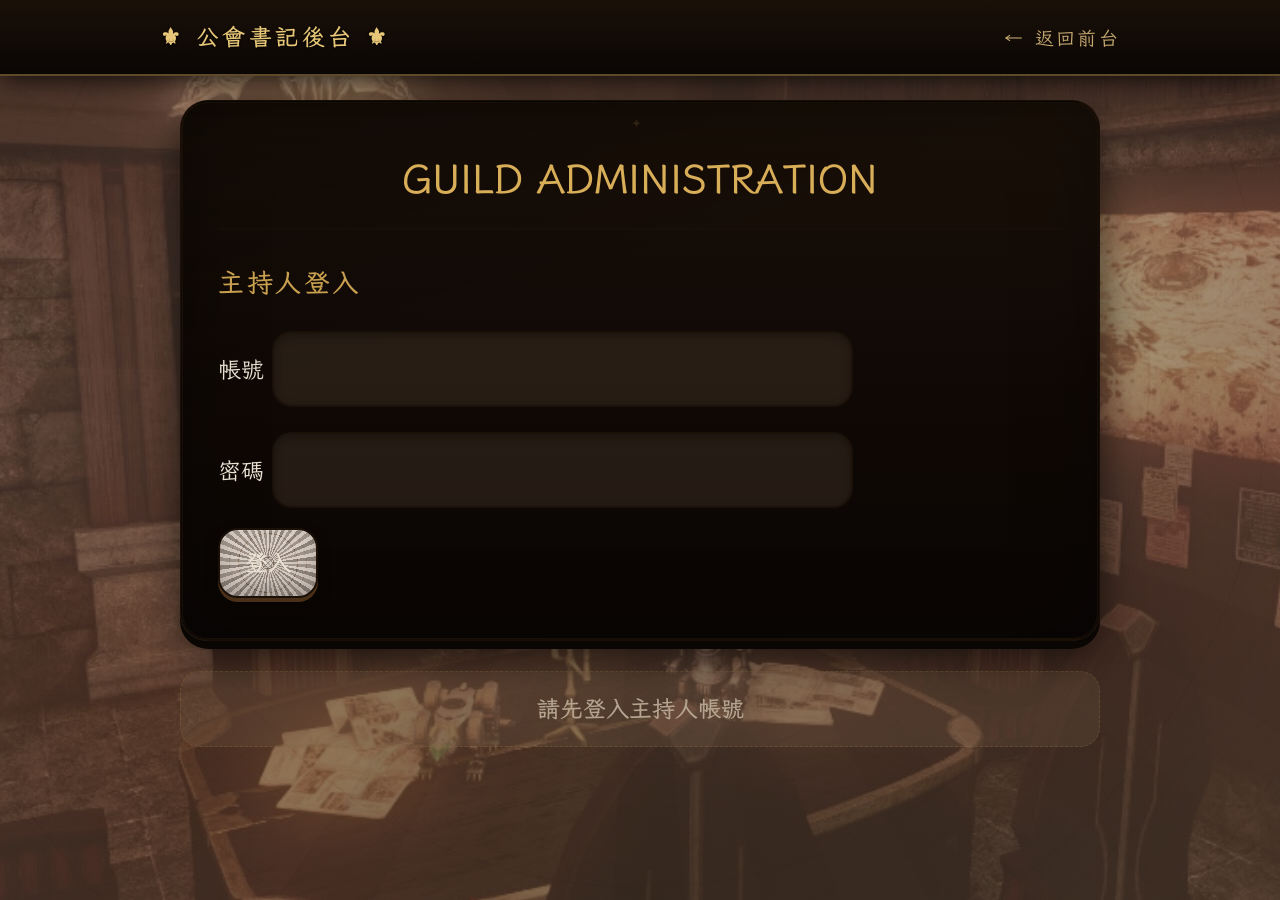
<file: adim.html>
<!DOCTYPE html>
<html lang="zh-Hant">
<head>
    <meta charset="UTF-8">
    <meta name="viewport" content="width=device-width, initial-scale=1.0">
    <meta http-equiv="refresh" content="0; url=admin.html">
    <title>轉往主持人後台</title>
    <script>
        window.location.replace('admin.html');
    </script>
</head>
<body>
    <p>正在轉往主持人後台。若沒有自動跳轉，請前往 <a href="admin.html">admin.html</a>。</p>
</body>
</html>
</file>
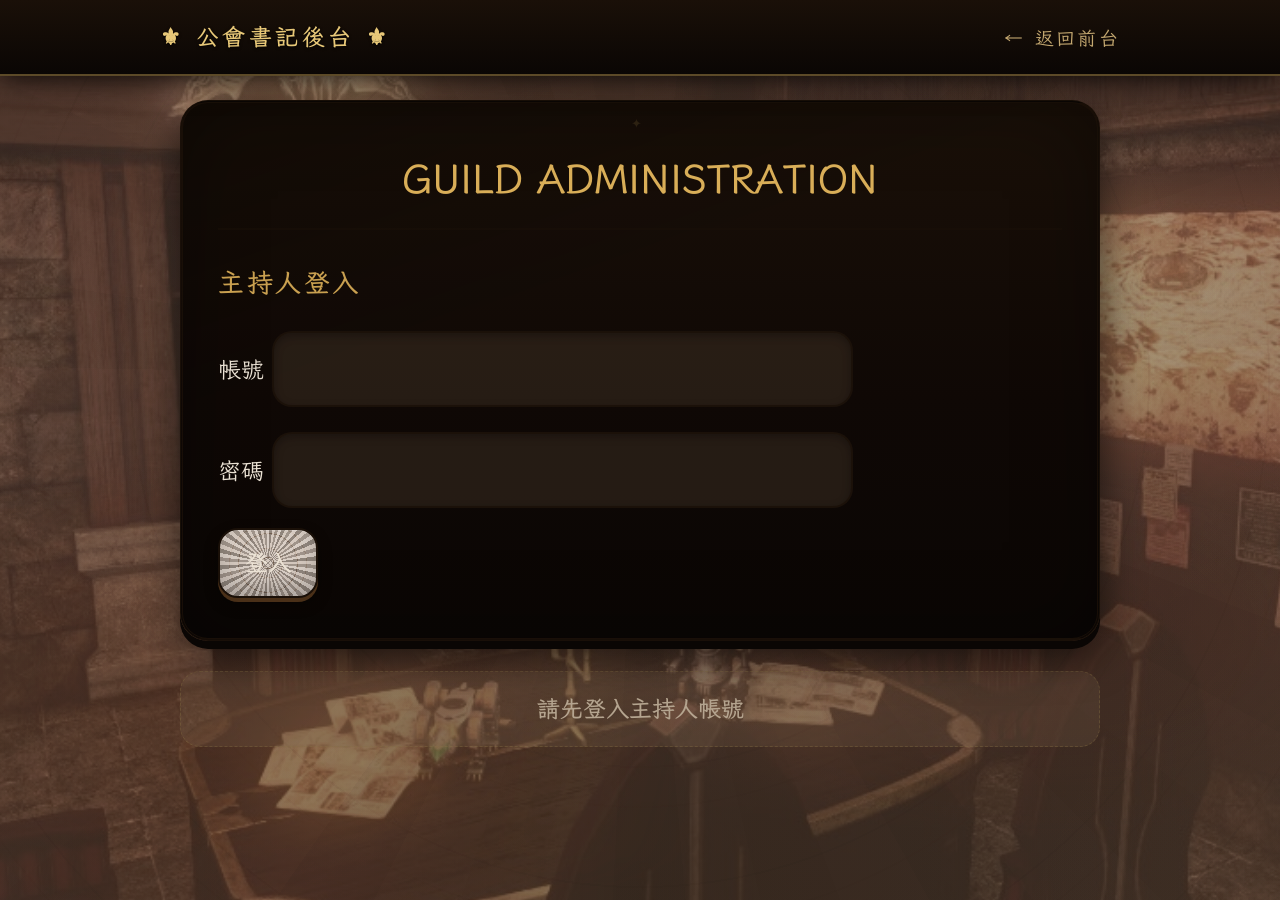
<file: admin.html>
<!DOCTYPE html>
<html lang="zh-Hant">
<head>
    <meta charset="UTF-8">
    <meta name="viewport" content="width=device-width, initial-scale=1.0">
    <title>公會書記後台 ─ 狐的桌遊地</title>
    <script src="config.js"></script>
    <link rel="stylesheet" href="fonts.css" />
    <link rel="stylesheet" href="fx-bg.css" />
    <style>
        :root {
            --paper: #6b5344; --paper-light: #7d6350; --paper-dark: #4a3828;
            --gold-dark: #5c4a28; --blood: #6b1a1a; --blue-seal: #1e3a55;
        }
        * { box-sizing: border-box; margin: 0; padding: 0; }
        body {
            font-family: var(--font-hk);
            font-size: var(--font-size-body);
            background-image: var(--texture-wood-swirl), var(--gradient-page);
            background-repeat: no-repeat, no-repeat;
            background-size: 180% 180%, 100% 100%;
            background-position: center top, center;
            background-blend-mode: overlay, normal;
            color: var(--text-on-dark);
            min-height: 100vh;
        }
        .font-cinzel { font-family: var(--font-hk); }
        .page-wrap { position: relative; z-index: 1; max-width: 960px; margin: 0 auto; padding: 5rem 1rem 3rem; }
        .nav-bar {
            position: fixed; top: 0; left: 0; right: 0; z-index: 50;
            background: linear-gradient(180deg, #1a1008 0%, #0a0604 100%);
            border-bottom: 2px solid var(--gold-dark);
            box-shadow: 0 4px 24px rgba(0,0,0,0.8);
            padding: 0.85rem 1rem;
        }
        .nav-inner { max-width: 960px; margin: 0 auto; display: flex; justify-content: space-between; align-items: center; }
        .brand { color: var(--text-title-bright); font-weight: bold; letter-spacing: 0.15em; text-shadow: 0 1px 3px rgba(0,0,0,0.9); }
        .nav-link { color: var(--text-nav); text-decoration: none; font-size: 0.95rem; letter-spacing: 0.12em; background: none; border: none; cursor: pointer; font-family: inherit; }
        .nav-link:hover { color: var(--text-title-bright); }
        .panel {
            color: var(--text-body);
            background:
                var(--texture-paper),
                linear-gradient(160deg, rgba(0,0,0,0.25) 0%, transparent 40%),
                var(--gradient-surface);
            border: 3px double rgba(26, 16, 8, 0.9);
            box-shadow: inset 0 0 80px rgba(0,0,0,0.35), 0 8px 0 #0a0604, 0 16px 40px rgba(0,0,0,0.65);
            padding: 2rem 1.75rem;
            margin-bottom: 1.5rem;
            position: relative;
        }
        .panel::before {
            content: '✦'; position: absolute; top: 10px; left: 50%; transform: translateX(-50%);
            font-size: 0.65rem; color: var(--gold-dark); opacity: 0.35; letter-spacing: 0.5em;
        }
        .page-title {
            text-align: center; color: var(--text-title); font-size: 2rem;
            border-bottom: 2px solid rgba(26,16,8,0.5); padding-bottom: 0.75rem; margin-bottom: 1.5rem;
        }
        h3 { color: var(--text-title-sub); font-family: var(--font-hk); font-size: 1.3rem; letter-spacing: 0.1em; margin-bottom: 1rem; }
        .status-hint {
            text-align: center; font-weight: 600; padding: 0.85rem;
            background: var(--inset-page); border: 1px dashed rgba(138,115,68,0.35);
            color: var(--text-muted-dark); margin-bottom: 1.5rem;
        }
        .field {
            border: 2px solid rgba(26, 16, 8, 0.8);
            background: var(--inset-page);
            color: var(--text-body);
            padding: 0.75rem 1rem;
            font-family: var(--font-hk);
            font-size: 1.2rem;
            box-shadow: inset 0 3px 8px rgba(0, 0, 0, 0.3);
            margin: 0.25rem 0.5rem 0.25rem 0;
        }
        .time-select {
            font-size: 1.4rem;
            font-variant-numeric: tabular-nums;
            min-width: 8.5rem;
            padding: 0.8rem 1.1rem;
        }
        .time-field { font-size: 1.1rem; color: var(--text-body); }
        .field-row { display: flex; flex-wrap: wrap; align-items: center; gap: 0.25rem; margin-bottom: 0.75rem; }
        .btn {
            padding: 0.65rem 1.25rem;
            border: 2px solid #1a1008;
            cursor: pointer;
            font-family: var(--font-hk);
            font-weight: 700;
            transition: transform 0.15s;
        }
        .btn:hover { transform: translateY(-1px); }
        .btn:disabled { cursor: not-allowed; opacity: 0.55; }
        .btn-outline {
            background: rgba(20, 12, 6, 0.4);
            color: #8a7355;
            border-color: #5c4a28;
        }
        .btn-danger {
            background: linear-gradient(180deg, #8b3030 0%, #6b1a1a 100%);
            color: #e8d0d0;
        }
        .toolbar { display: flex; justify-content: space-between; align-items: center; gap: 1rem; flex-wrap: wrap; margin-bottom: 1rem; }
        .card {
            background: var(--inset-page);
            border: 1px solid rgba(26,16,8,0.7);
            padding: 1rem;
            margin-top: 1rem;
        }
        .card-title { display: flex; justify-content: space-between; gap: 1rem; align-items: start; margin-bottom: 0.5rem; }
        .card-title strong { color: var(--text-body); }
        .status-badge {
            color: var(--text-title); font-family: var(--font-hk); font-size: 1rem;
            border: 1px solid rgba(196,144,112,0.35); padding: 0.15rem 0.5rem;
        }
        .muted { color: #9a8870; font-size: 1.05rem; }
        .empty { opacity: 0.75; padding: 0.75rem 0; color: var(--text-muted-dark); }
        .game-tags { display: flex; flex-wrap: wrap; gap: 0.5rem; margin: 0.5rem 0 1rem; }
        .game-tag {
            display: inline-flex; align-items: center; gap: 0.35rem;
            background: var(--inset-page); padding: 0.35rem 0.65rem;
            border: 1px solid rgba(26,16,8,0.7); color: var(--text-body);
        }
        .booking-row {
            font-size: 1.05rem; padding: 0.75rem 0;
            border-top: 1px dashed rgba(138,115,68,0.25);
        }
        .seal-track { display: flex; flex-wrap: wrap; gap: 4px; margin-top: 0.35rem; }
        .seal-mark {
            width: 12px; height: 12px; border-radius: 50%;
            border: 2px solid rgba(26,16,8,0.55);
            background: rgba(0,0,0,0.15);
        }
        .seal-mark.filled {
            background: radial-gradient(circle at 35% 30%, #9a4040, #5c1818);
            border-color: #3d1010;
        }
        .seal-mark.filled.blue {
            background: radial-gradient(circle at 35% 30%, #4a7a9a, #1e3a55);
            border-color: #152840;
        }
        .headcount-caption { font-size: 0.9rem; color: #8a7355; font-family: var(--font-hk); margin-top: 0.25rem; }
        .member-list { margin-top: 0.5rem; font-size: 1rem; }
        .member-list-title {
            font-family: var(--font-hk);
            font-size: 0.72rem;
            letter-spacing: 0.12em;
            color: #8a7355;
            margin-bottom: 0.25rem;
        }
        .member-item {
            padding: 0.35rem 0;
            color: #c8b898;
            border-bottom: 1px solid rgba(26,16,8,0.15);
        }
        .member-item:last-child { border-bottom: none; }
        .member-item .world { color: #b89860; margin-right: 0.35rem; }
        .actions { display: flex; gap: 0.5rem; flex-wrap: wrap; margin-top: 0.75rem; }
        .hidden { display: none; }
        .welcome { color: var(--text-title-sub); font-weight: 600; margin-bottom: 1rem; }
        .member-row {
            display: flex;
            justify-content: space-between;
            align-items: flex-start;
            gap: 1rem;
            flex-wrap: wrap;
            padding: 1rem 0;
            border-top: 1px dashed rgba(138,115,68,0.25);
        }
        .member-row:first-child { border-top: none; padding-top: 0; }
        .member-row-name { color: var(--text-body); font-weight: 600; }
        .member-row-meta { color: var(--text-muted-dark); font-size: 1rem; margin-top: 0.25rem; }
        .member-row-points {
            font-family: var(--font-hk);
            font-size: 1.75rem;
            color: #e8c878;
            min-width: 3rem;
            text-align: right;
        }
        .member-adjust {
            display: flex;
            flex-wrap: wrap;
            gap: 0.5rem;
            align-items: center;
            margin-top: 0.5rem;
        }
        .member-adjust input[type="number"] { width: 5rem; }
        .time-hint { font-size: 0.92rem; margin: 0.35rem 0 0.75rem; }
        .member-adjust input.member-spend { width: 7rem; }
        .member-redeem {
            display: flex;
            flex-wrap: wrap;
            gap: 0.4rem;
            align-items: center;
            margin-top: 0.5rem;
            width: 100%;
        }
        .member-redeem-label { color: #9a8870; font-size: 0.85rem; margin-right: 0.25rem; }
        .btn-redeem {
            font-size: 0.78rem;
            padding: 0.35rem 0.6rem;
            background: rgba(20, 12, 6, 0.5);
            border: 1px solid rgba(138, 115, 68, 0.45);
            color: #c4a870;
            cursor: pointer;
            font-family: var(--font-hk);
        }
        .btn-redeem:hover { background: rgba(40, 28, 16, 0.6); }
        @media (max-width: 720px) {
            .page-wrap { padding-top: 4.5rem; }
            .field-row { flex-direction: column; align-items: stretch; }
            .field { margin: 0.25rem 0; width: 100%; }
        }
    </style>
    <link rel="stylesheet" href="ui-feedback.css" />
</head>
<body class="fx-enabled">
    <div id="bg-fx" aria-hidden="true">
        <div class="fx-layer fx-photo-stack"></div>
        <div class="fx-layer fx-shop-overlay"></div>
        <div class="fx-layer fx-paper-veil"></div>
        <div class="fx-layer fx-wood-grain"></div>
        <div class="fx-layer fx-glow-warm"></div>
        <div class="fx-layer fx-glow-cool"></div>
        <div class="fx-layer fx-fog fx-fog-a"></div>
        <div class="fx-layer fx-fog fx-fog-b"></div>
        <div class="fx-layer fx-shimmer"></div>
        <canvas class="fx-embers-canvas"></canvas>
    </div>
    <nav class="nav-bar">
        <div class="nav-inner">
            <div class="font-cinzel brand">⚜ 公會書記後台 ⚜</div>
            <div style="display:flex;gap:1rem;align-items:center;">
                <button class="nav-link hidden" id="logoutBtn" type="button">登出</button>
                <a href="index.html" class="nav-link">← 返回前台</a>
            </div>
        </div>
    </nav>

    <div class="page-wrap">
        <div class="panel">
            <h2 class="page-title font-cinzel">GUILD ADMINISTRATION</h2>

            <div id="loginBox">
                <h3>主持人登入</h3>
                <div class="field-row">
                    <label>帳號 <input class="field" type="text" id="username"></label>
                </div>
                <div class="field-row">
                    <label>密碼 <input class="field" type="password" id="password"></label>
                </div>
                <button class="btn btn-gold" id="loginBtn" type="button" data-async data-loading-text="登入中">登入</button>
            </div>

            <div id="adminContent" class="hidden">
                <p id="welcomeText" class="welcome"></p>
                <div>
                    <h3>發布班次</h3>
                    <div class="field-row">
                        <label>日期 <input class="field" type="date" id="opDate"></label>
                        <label class="time-field">開始
                            <select class="field time-select" id="opStart"></select>
                        </label>
                        <label class="time-field">結束
                            <select class="field time-select" id="opEnd"></select>
                        </label>
                    </div>
                    <p class="muted time-hint">時間為 24 小時制下拉選單（整點）</p>
                    <div>
                        <span class="muted">開放遊戲：</span>
                        <div id="gamesPicker" class="game-tags"></div>
                    </div>
                    <button class="btn btn-gold" id="addOpBtn" type="button" data-async data-loading-text="發布中">發布召集令</button>
                </div>
            </div>
        </div>

        <div id="status-hint" class="status-hint">請先登入主持人帳號</div>

        <div id="shiftSection" class="hidden">
            <div class="panel">
                <div class="toolbar">
                    <h3 style="margin:0;">班次與預約</h3>
                    <button class="btn btn-outline" id="refreshBtn" type="button" data-async data-loading-text="讀取中">重新整理</button>
                </div>
                <div id="shiftList"></div>
            </div>
        </div>

        <div id="memberSection" class="hidden">
            <div class="panel">
                <h3>會員登記</h3>
                <p class="muted" style="margin-bottom:1rem;">由店長於後台登記新會員。消費點數由會員自行指定存入哪個已登記角色。</p>
                <div class="field-row">
                    <label>世界
                        <select class="field" id="memberRegServer">
                            <option value="">請選擇</option>
                            <option value="伊弗利特">伊弗利特</option>
                            <option value="利維坦">利維坦</option>
                            <option value="迦樓羅">迦樓羅</option>
                            <option value="鳳凰">鳳凰</option>
                            <option value="巴哈姆特">巴哈姆特</option>
                            <option value="泰坦">泰坦</option>
                            <option value="奧汀">奧汀</option>
                        </select>
                    </label>
                    <label>角色名 <input class="field" type="text" id="memberRegCharacter" maxlength="40" placeholder="角色全名"></label>
                    <button class="btn btn-gold" id="memberRegisterBtn" type="button" data-async data-loading-text="登記中">登記會員</button>
                </div>
            </div>
            <div class="panel">
                <h3>會員點數管理</h3>
                <p class="muted" style="margin-bottom:1rem;">搜尋會員、登記消費（每 35 萬gil自動 +1 點）、手動加減點或兌換扣點。留空關鍵字可列出全部會員。</p>
                <div class="field-row">
                    <label>關鍵字 <input class="field" type="text" id="memberSearchQuery" placeholder="角色名（部分符合）"></label>
                    <label>世界
                        <select class="field" id="memberSearchServer">
                            <option value="">全部</option>
                            <option value="伊弗利特">伊弗利特</option>
                            <option value="利維坦">利維坦</option>
                            <option value="迦樓羅">迦樓羅</option>
                            <option value="鳳凰">鳳凰</option>
                            <option value="巴哈姆特">巴哈姆特</option>
                            <option value="泰坦">泰坦</option>
                            <option value="奧汀">奧汀</option>
                        </select>
                    </label>
                    <button class="btn btn-gold" id="memberSearchBtn" type="button" data-async data-loading-text="搜尋中">搜尋會員</button>
                </div>
                <div id="memberSearchStatus" class="muted" style="margin-top:0.5rem;"></div>
                <div id="memberSearchResults"></div>
            </div>
        </div>
    </div>

<script src="ui-feedback.js"></script>
<script>
    const API_URL = window.FF14_BOOKING_API_URL;
    const toast = (msg, type) => UIFeedback.toast(msg, type);
    const SESSION_KEY = 'ff14_host_session';
    let hostSession = null;
    let shifts = [];

    const loginBox = document.getElementById('loginBox');
    const adminContent = document.getElementById('adminContent');
    const shiftSection = document.getElementById('shiftSection');
    const memberSection = document.getElementById('memberSection');
    const statusHint = document.getElementById('status-hint');
    const shiftList = document.getElementById('shiftList');
    const gamesPicker = document.getElementById('gamesPicker');
    const welcomeText = document.getElementById('welcomeText');
    const logoutBtn = document.getElementById('logoutBtn');
    const memberSearchQuery = document.getElementById('memberSearchQuery');
    const memberSearchServer = document.getElementById('memberSearchServer');
    const memberSearchBtn = document.getElementById('memberSearchBtn');
    const memberSearchStatus = document.getElementById('memberSearchStatus');
    const memberSearchResults = document.getElementById('memberSearchResults');
    const memberRegServer = document.getElementById('memberRegServer');
    const memberRegCharacter = document.getElementById('memberRegCharacter');
    const memberRegisterBtn = document.getElementById('memberRegisterBtn');
    let memberResults = [];

    function isSplendorGame(name) {
        return /璀璨寶石|水晶商會|Splendor/i.test(String(name || ''));
    }

    function getPlayerMax(gameName) {
        return isSplendorGame(gameName) ? 4 : 10;
    }

    function getBookingTotal(booking) {
        return (parseInt(booking.playerCount, 10) || 0) + (parseInt(booking.joinedCount, 10) || 0);
    }

    function buildHeadcount(total, gameName) {
        const max = getPlayerMax(gameName);
        const count = Math.min(max, Math.max(0, total));
        const wrap = document.createElement('div');
        const track = document.createElement('div');
        track.className = 'seal-track';
        for (let i = 0; i < max; i += 1) {
            const seal = document.createElement('span');
            seal.className = 'seal-mark' + (i < count ? ' filled' : '') + (isSplendorGame(gameName) ? ' blue' : '');
            track.appendChild(seal);
        }
        const caption = document.createElement('div');
        caption.className = 'headcount-caption';
        caption.textContent = `${count} / ${max} 名冒險者`;
        wrap.append(track, caption);
        return wrap;
    }

    function formatMember(server, characterId) {
        const s = String(server || '').trim();
        const c = String(characterId || '').trim();
        if (!s && !c) return '（未填寫）';
        if (s && c) return `${s} / ${c}`;
        return s || c;
    }

    function buildMemberList(title, members) {
        if (!members || !members.length) return null;
        const wrap = document.createElement('div');
        wrap.className = 'member-list';
        const heading = document.createElement('div');
        heading.className = 'member-list-title';
        heading.textContent = title;
        wrap.appendChild(heading);
        members.forEach((member) => {
            const item = document.createElement('div');
            item.className = 'member-item';
            const world = document.createElement('span');
            world.className = 'world';
            world.textContent = member.server || '—';
            item.append(world, document.createTextNode(member.characterId || '—'));
            wrap.appendChild(item);
        });
        return wrap;
    }

    function renderBookingMembers(booking) {
        const wrap = document.createElement('div');
        const host = booking.host || {
            server: booking.server,
            characterId: booking.characterId
        };
        const hostList = buildMemberList('預約者', [host]);
        if (hostList) wrap.appendChild(hostList);

        const joinMembers = booking.joinMembers || [];
        if (booking.type === '併桌' && joinMembers.length) {
            const joinList = buildMemberList('併桌加入', joinMembers);
            if (joinList) wrap.appendChild(joinList);
        } else if (booking.type === '併桌' && (booking.joinedCount || 0) > 0 && !joinMembers.length) {
            const note = document.createElement('div');
            note.className = 'member-list-title';
            note.textContent = `併桌加入 ${booking.joinedCount} 名（名單未記錄）`;
            wrap.appendChild(note);
        }
        return wrap;
    }

    function setStatus(message) {
        statusHint.textContent = message;
    }

    async function apiGet(action) {
        const res = await fetch(`${API_URL}?action=${encodeURIComponent(action)}&t=${Date.now()}`);
        return res.json();
    }

    async function apiPost(payload) {
        const res = await fetch(API_URL, {
            method: 'POST',
            headers: { 'Content-Type': 'text/plain;charset=utf-8' },
            body: JSON.stringify(payload)
        });
        return res.json();
    }

    function loadSession() {
        try {
            hostSession = JSON.parse(sessionStorage.getItem(SESSION_KEY) || 'null');
        } catch (_) {
            hostSession = null;
        }
    }

    function saveSession(session) {
        hostSession = session;
        sessionStorage.setItem(SESSION_KEY, JSON.stringify(session));
    }

    function clearSession() {
        hostSession = null;
        sessionStorage.removeItem(SESSION_KEY);
    }

    function formatTime24(value) {
        if (value == null || value === '') return '';
        if (typeof value === 'number' && !Number.isNaN(value)) {
            const total = Math.round(value * 24 * 60) % (24 * 60);
            const h = Math.floor(total / 60);
            const m = total % 60;
            return `${String(h).padStart(2, '0')}:${String(m).padStart(2, '0')}`;
        }
        const s = String(value).trim();
        const hhmm = s.match(/^(\d{1,2}):(\d{2})/);
        if (hhmm) {
            return `${String(parseInt(hhmm[1], 10)).padStart(2, '0')}:${hhmm[2]}`;
        }
        if (s.includes('T')) return s.split('T')[1].substring(0, 5);
        const pm = s.match(/下午\s*(\d{1,2}):(\d{2})/);
        if (pm) {
            let h = parseInt(pm[1], 10);
            if (h < 12) h += 12;
            return `${String(h).padStart(2, '0')}:${pm[2]}`;
        }
        const am = s.match(/上午\s*(\d{1,2}):(\d{2})/);
        if (am) {
            let h = parseInt(am[1], 10);
            if (h === 12) h = 0;
            return `${String(h).padStart(2, '0')}:${am[2]}`;
        }
        return s.substring(0, 5);
    }

    function buildHourlyTimeOptions() {
        const options = [];
        for (let h = 0; h < 24; h += 1) {
            options.push(`${String(h).padStart(2, '0')}:00`);
        }
        return options;
    }

    function initTimeSelect(selectId, defaultValue) {
        const select = document.getElementById(selectId);
        if (!select) return;
        select.innerHTML = '';
        buildHourlyTimeOptions().forEach((time) => {
            const option = document.createElement('option');
            option.value = time;
            option.textContent = time;
            select.appendChild(option);
        });
        if (defaultValue && [...select.options].some((opt) => opt.value === defaultValue)) {
            select.value = defaultValue;
        }
    }

    function renderGamesPicker() {
        gamesPicker.innerHTML = '';
        (hostSession?.games || []).filter(Boolean).forEach((game) => {
            const label = document.createElement('label');
            label.className = 'game-tag';
            label.innerHTML = `<input type="checkbox" value="${game.trim()}" checked> ${game.trim()}`;
            gamesPicker.appendChild(label);
        });
    }

    function showLoggedIn() {
        loginBox.classList.add('hidden');
        adminContent.classList.remove('hidden');
        shiftSection.classList.remove('hidden');
        memberSection.classList.remove('hidden');
        logoutBtn.classList.remove('hidden');
        welcomeText.textContent = `歡迎，${hostSession.displayName || hostSession.username}`;
        renderGamesPicker();
        fetchShifts();
    }

    function showLoggedOut() {
        loginBox.classList.remove('hidden');
        adminContent.classList.add('hidden');
        shiftSection.classList.add('hidden');
        memberSection.classList.add('hidden');
        logoutBtn.classList.add('hidden');
        shiftList.innerHTML = '';
        memberSearchResults.innerHTML = '';
        memberSearchStatus.textContent = '';
        setStatus('請先登入主持人帳號');
    }

    async function login() {
        const username = document.getElementById('username').value.trim();
        const password = document.getElementById('password').value;
        if (!username || !password) return toast('請輸入帳號與密碼', 'error');

        setStatus('登入中...');
        return UIFeedback.withLoading(async () => {
            try {
                const result = await apiPost({ action: 'login', username, password });
                if (!result.success) {
                    setStatus(result.message || '登入失敗');
                    return toast(result.message || '登入失敗', 'error');
                }
                saveSession({
                    username,
                    password,
                    displayName: result.displayName,
                    games: result.games || []
                });
                showLoggedIn();
            } catch (error) {
                console.error(error);
                setStatus('無法連線到後端');
                toast('登入失敗，請確認 GAS 部署狀態。', 'error');
            }
        }, '登入中...');
    }

    async function fetchShifts() {
        if (!API_URL) {
            setStatus('尚未設定 Google Apps Script API URL');
            return;
        }

        return UIFeedback.withLoading(async () => {
            setStatus('正在讀取班次資料...');
            try {
                const result = await apiGet('getShifts');
                if (!result.success) {
                    setStatus(result.message || '讀取失敗');
                    return;
                }
                shifts = result.data || [];
                setStatus('據點連線正常');
                renderShifts();
            } catch (error) {
                console.error(error);
                setStatus('無法讀取據點資料，請確認 GAS 部署狀態。');
            }
        }, '讀取班次中...');
    }

    async function addShift() {
        const date = document.getElementById('opDate').value;
        const startTime = document.getElementById('opStart').value;
        const endTime = document.getElementById('opEnd').value;
        const gamesOffered = [...gamesPicker.querySelectorAll('input:checked')].map((el) => el.value);

        if (!date) return toast('請選擇日期', 'error');
        if (!startTime || !endTime) return toast('請選擇開始與結束時間', 'error');
        if (startTime >= endTime) return toast('結束時間必須晚於開始時間', 'error');
        if (!gamesOffered.length) return toast('請至少選擇一項開放遊戲', 'error');

        return UIFeedback.withLoading(async () => {
            try {
                const result = await apiPost({
                    action: 'addShift',
                    date,
                    startTime,
                    endTime,
                    host: hostSession.displayName,
                    gamesOffered
                });
                if (!result.success) {
                    toast(result.message || '發布失敗', 'error');
                    return;
                }
                toast('班次已發布', 'success');
                await fetchShifts();
            } catch (error) {
                console.error(error);
                toast('發布失敗，請稍後再試。', 'error');
            }
        }, '發布班次中...');
    }

    async function endShift(shiftId) {
        if (!confirm('確認結束此班次？')) return;
        return UIFeedback.withLoading(async () => {
            try {
                const result = await apiPost({ action: 'endShift', shiftId });
                if (!result.success) {
                    toast(result.message || '操作失敗', 'error');
                    return;
                }
                toast('班次已結束', 'success');
                await fetchShifts();
            } catch (error) {
                console.error(error);
                toast('操作失敗，請稍後再試。', 'error');
            }
        }, '處理中...');
    }

    async function deleteShift(shiftId, bookingCount) {
        const msg = bookingCount > 0
            ? `此班次有 ${bookingCount} 筆預約，刪除後無法復原。確認刪除？`
            : '確認刪除此班次？刪除後無法復原。';
        if (!confirm(msg)) return;
        return UIFeedback.withLoading(async () => {
            try {
                const result = await apiPost({ action: 'deleteShift', shiftId });
                if (!result.success) {
                    toast(result.message || '刪除失敗', 'error');
                    return;
                }
                toast(result.message || '班次已刪除', 'success');
                await fetchShifts();
            } catch (error) {
                console.error(error);
                toast('刪除失敗，請稍後再試。', 'error');
            }
        }, '刪除中...');
    }

    function appendEmpty(container, text) {
        const empty = document.createElement('p');
        empty.className = 'empty';
        empty.textContent = text;
        container.appendChild(empty);
    }

    function renderShifts() {
        shiftList.innerHTML = '';
        const sorted = [...shifts].sort((a, b) => `${a.date}${a.startTime}`.localeCompare(`${b.date}${b.startTime}`));

        if (!sorted.length) {
            appendEmpty(shiftList, '尚無班次');
            return;
        }

        sorted.forEach((shift) => {
            const card = document.createElement('div');
            card.className = 'card';

            const titleRow = document.createElement('div');
            titleRow.className = 'card-title';
            const title = document.createElement('strong');
            title.textContent = `${shift.date} ${formatTime24(shift.startTime)}–${formatTime24(shift.endTime)}｜${shift.host || '未指定主持人'}`;
            const status = document.createElement('span');
            status.className = 'status-badge';
            status.textContent = shift.status || '未知';
            titleRow.append(title, status);

            const games = document.createElement('p');
            games.className = 'muted';
            games.textContent = `開放遊戲：${(shift.gamesOffered || []).filter(Boolean).join('、') || '未設定'}`;

            const bookingsWrap = document.createElement('div');
            bookingsWrap.style.marginTop = '0.75rem';
            if ((shift.bookings || []).length) {
                shift.bookings.forEach((booking) => {
                    const row = document.createElement('div');
                    row.className = 'booking-row';
                    const line = document.createElement('div');
                    line.textContent = `${formatTime24(booking.startTime)}–${formatTime24(booking.endTime)}｜${booking.game}｜${booking.type}`;
                    row.append(line, buildHeadcount(getBookingTotal(booking), booking.game), renderBookingMembers(booking));
                    bookingsWrap.appendChild(row);
                });
            } else {
                bookingsWrap.innerHTML = '<p class="empty">尚無預約</p>';
            }

            const actions = document.createElement('div');
            actions.className = 'actions';
            if (shift.status === '開放中') {
                const endBtn = document.createElement('button');
                endBtn.className = 'btn btn-danger';
                endBtn.type = 'button';
                endBtn.dataset.async = '';
                endBtn.dataset.loadingText = '處理中';
                endBtn.textContent = '結束班次';
                endBtn.addEventListener('click', () => endShift(shift.shiftId));
                actions.appendChild(endBtn);
            }
            const deleteBtn = document.createElement('button');
            deleteBtn.className = 'btn btn-outline';
            deleteBtn.type = 'button';
            deleteBtn.dataset.async = '';
            deleteBtn.dataset.loadingText = '刪除中';
            deleteBtn.textContent = '刪除班次';
            deleteBtn.addEventListener('click', () => deleteShift(shift.shiftId, (shift.bookings || []).length));
            actions.appendChild(deleteBtn);

            card.append(titleRow, games, bookingsWrap, actions);
            shiftList.appendChild(card);
        });
    }

    function formatGil(n) {
        const num = parseInt(n, 10) || 0;
        return num.toLocaleString('zh-TW');
    }

    function renderMemberResults(list) {
        memberSearchResults.innerHTML = '';
        if (!list.length) {
            appendEmpty(memberSearchResults, '找不到符合條件的會員');
            return;
        }

        list.forEach((member) => {
            const row = document.createElement('div');
            row.className = 'member-row';
            row.dataset.memberId = member.memberId;

            const info = document.createElement('div');
            info.style.flex = '1';
            info.innerHTML = `
                <div class="member-row-name">${member.server} / ${member.characterId}</div>
                <div class="member-row-meta">編號 ${member.memberId}${member.registeredAt ? ' · 登記 ' + member.registeredAt : ''}</div>
                <div class="member-row-meta">累積消費 ${formatGil(member.totalSpent || 0)} gil · 距下一點 ${formatGil(member.spendToNextPoint != null ? member.spendToNextPoint : 350000)} gil</div>
            `;

            const points = document.createElement('div');
            points.className = 'member-row-points';
            points.textContent = member.points;

            const spend = document.createElement('div');
            spend.className = 'member-adjust';
            spend.style.width = '100%';
            spend.innerHTML = `
                <input class="field member-spend" type="number" min="1" step="1" placeholder="消費gil">
                <button class="btn btn-join member-spend-btn" type="button">登記消費</button>
            `;
            spend.querySelector('.member-spend-btn').addEventListener('click', () => {
                recordMemberSpending(member.memberId, spend);
            });
            spend.querySelector('.member-spend-btn').dataset.async = '';

            const adjust = document.createElement('div');
            adjust.className = 'member-adjust';
            adjust.style.width = '100%';
            adjust.innerHTML = `
                <input class="field member-delta" type="number" placeholder="±點數" step="1">
                <input class="field member-reason" type="text" placeholder="備註（選填）">
                <button class="btn btn-gold member-apply-btn" type="button">套用</button>
            `;

            adjust.querySelector('.member-apply-btn').addEventListener('click', () => {
                applyMemberPoints(member.memberId, adjust);
            });
            adjust.querySelector('.member-apply-btn').dataset.async = '';

            const redeem = document.createElement('div');
            redeem.className = 'member-redeem';
            const redeemLabel = document.createElement('span');
            redeemLabel.className = 'member-redeem-label';
            redeemLabel.textContent = '兌換扣點：';
            redeem.appendChild(redeemLabel);
            [
                { delta: -6, label: '阿瓦隆 -6' },
                { delta: -7, label: '阿瓦隆2 -7' },
                { delta: -7, label: '璀璨寶石 -7' }
            ].forEach((item) => {
                const btn = document.createElement('button');
                btn.type = 'button';
                btn.className = 'btn-redeem';
                btn.textContent = item.label;
                btn.addEventListener('click', () => {
                    applyMemberRedeem(member.memberId, item.delta, item.label.replace(/ -\\d+$/, ''));
                });
                redeem.appendChild(btn);
            });

            row.append(info, points, spend, adjust, redeem);
            memberSearchResults.appendChild(row);
        });
    }

    async function searchMembers() {
        if (!hostSession?.username || !hostSession?.password) {
            toast('請重新登入後再搜尋會員', 'error');
            return;
        }

        return UIFeedback.withLoading(async () => {
            memberSearchStatus.textContent = '搜尋中...';
            memberSearchResults.innerHTML = '';
            try {
                const result = await apiPost({
                    action: 'adminSearchMembers',
                    username: hostSession.username,
                    password: hostSession.password,
                    query: memberSearchQuery.value.trim(),
                    server: memberSearchServer.value.trim()
                });
                if (!result.success) {
                    memberSearchStatus.textContent = result.message || '搜尋失敗';
                    return;
                }
                memberResults = result.data || [];
                memberSearchStatus.textContent = `共 ${memberResults.length} 位會員`;
                renderMemberResults(memberResults);
            } catch (error) {
                console.error(error);
                memberSearchStatus.textContent = '搜尋失敗，請確認 GAS 已部署會員功能';
            }
        }, '搜尋會員中...');
    }

    async function applyMemberRedeem(memberId, delta, gameLabel) {
        if (!confirm(`確認兌換「${gameLabel}」並扣 ${Math.abs(delta)} 點？`)) return;
        return UIFeedback.withLoading(async () => {
            try {
                const result = await apiPost({
                    action: 'adjustMemberPoints',
                    username: hostSession.username,
                    password: hostSession.password,
                    memberId,
                    pointsDelta: delta,
                    reason: '兌換' + gameLabel + '免費一場'
                });
                if (!result.success) {
                    toast(result.message || '兌換失敗', 'error');
                    return;
                }
                toast(result.message || '兌換扣點完成', 'success');
                await searchMembers();
            } catch (error) {
                console.error(error);
                toast('兌換失敗，請稍後再試', 'error');
            }
        }, '兌換扣點中...');
    }

    async function recordMemberSpending(memberId, spendEl) {
        const amountInput = spendEl.querySelector('.member-spend');
        const amount = parseInt(amountInput.value, 10);
        if (!amount || amount <= 0) {
            toast('請輸入有效的消費金額（gil）', 'error');
            return;
        }
        if (!confirm(`確認登記消費 ${formatGil(amount)} gil？（每 35 萬gil自動 +1 點）`)) return;

        return UIFeedback.withLoading(async () => {
            try {
                const result = await apiPost({
                    action: 'recordMemberSpending',
                    username: hostSession.username,
                    password: hostSession.password,
                    memberId,
                    amount
                });
                if (!result.success) {
                    toast(result.message || '登記失敗', 'error');
                    return;
                }
                toast(result.message || '消費已登記', 'success');
                amountInput.value = '';
                await searchMembers();
            } catch (error) {
                console.error(error);
                toast('登記失敗，請確認 GAS 已重新部署', 'error');
            }
        }, '登記消費中...');
    }

    async function applyMemberPoints(memberId, adjustEl) {
        const deltaInput = adjustEl.querySelector('.member-delta');
        const reasonInput = adjustEl.querySelector('.member-reason');
        const delta = parseInt(deltaInput.value, 10);
        const reason = reasonInput.value.trim();

        if (!delta || delta === 0) {
            toast('請輸入非零的點數增減（正數加點、負數扣點）', 'error');
            return;
        }
        if (!confirm(`確認${delta > 0 ? '加' : '扣'} ${Math.abs(delta)} 點？`)) return;

        return UIFeedback.withLoading(async () => {
            try {
                const result = await apiPost({
                    action: 'adjustMemberPoints',
                    username: hostSession.username,
                    password: hostSession.password,
                    memberId,
                    pointsDelta: delta,
                    reason
                });
                if (!result.success) {
                    toast(result.message || '更新失敗', 'error');
                    return;
                }
                toast(result.message || '點數已更新', 'success');
                deltaInput.value = '';
                reasonInput.value = '';
                await searchMembers();
            } catch (error) {
                console.error(error);
                toast('更新失敗，請稍後再試', 'error');
            }
        }, '更新點數中...');
    }

    async function registerMember() {
        if (!hostSession?.username || !hostSession?.password) {
            toast('請重新登入後再登記會員', 'error');
            return;
        }
        const server = memberRegServer.value.trim();
        const characterId = memberRegCharacter.value.trim();
        if (!server || !characterId) {
            toast('請填寫世界與角色名', 'error');
            return;
        }

        return UIFeedback.withLoading(async () => {
            try {
                const result = await apiPost({
                    action: 'registerMember',
                    username: hostSession.username,
                    password: hostSession.password,
                    server,
                    characterId
                });
                if (!result.success) {
                    toast(result.message || '登記失敗', 'error');
                    return;
                }
                toast(result.message || '會員登記成功！', 'success');
                memberRegCharacter.value = '';
                await searchMembers();
            } catch (error) {
                console.error(error);
                toast('登記失敗，請稍後再試', 'error');
            }
        }, '登記會員中...');
    }

    initTimeSelect('opStart', '16:00');
    initTimeSelect('opEnd', '22:00');

    document.getElementById('loginBtn').addEventListener('click', login);
    document.getElementById('addOpBtn').addEventListener('click', addShift);
    document.getElementById('refreshBtn').addEventListener('click', fetchShifts);
    memberSearchBtn.addEventListener('click', searchMembers);
    memberRegisterBtn.addEventListener('click', registerMember);
    memberSearchQuery.addEventListener('keydown', (e) => {
        if (e.key === 'Enter') searchMembers();
    });
    logoutBtn.addEventListener('click', () => {
        clearSession();
        showLoggedOut();
    });

    loadSession();
    if (hostSession) showLoggedIn();
    else showLoggedOut();
</script>
<script src="fx-bg.js"></script>
</body>
</html>
</file>
<file: fonts.css>
/* 狐的桌遊地 — 霞鶩文楷 TC（LXGW WenKai TC，SIL OFL 免費商用）
   書寫感楷體，繁體中文完整支援：https://fonts.google.com/specimen/LXGW+WenKai+TC */
@import url('https://fonts.googleapis.com/css2?family=LXGW+WenKai+TC:wght@300;400;700&display=swap');

:root {
  --font-hk: "LXGW WenKai TC", "霞鶩文楷 TC", "Klee One", serif;
  --font-size-root: 20px;
  --font-size-body: 1.15rem;
  --font-size-sm: 1.05rem;
  --font-size-xs: 0.95rem;
  --font-size-lg: 1.35rem;
  --font-size-xl: 1.55rem;
  --radius-sm: 12px;
  --radius: 20px;
  --radius-lg: 28px;
  /* 頁面 ↔ 內容區底色（已互換） */
  --color-page: #6b5344;
  --color-page-light: #7d6350;
  --color-page-dark: #4a3828;
  --color-surface: #0f0805;
  --color-surface-mid: #1a1008;
  --color-surface-deep: #0a0604;
  --gradient-page: linear-gradient(180deg, var(--color-page-light) 0%, var(--color-page) 55%, var(--color-page-dark) 100%);
  --gradient-surface: linear-gradient(180deg, var(--color-surface-mid) 0%, var(--color-surface) 55%, var(--color-surface-deep) 100%);
  /* 按鈕用 — 暖棕底（較高彩度） */
  --color-btn-light: #a07040;
  --color-btn: #885828;
  --color-btn-deep: #6e4420;
  --gradient-surface-btn: linear-gradient(180deg, var(--color-btn-light) 0%, var(--color-btn) 55%, var(--color-btn-deep) 100%);
  --color-brown-bright: #d4a058;
  --texture-paper: url('https://www.transparenttextures.com/patterns/aged-paper.png');
  /* 旋狀年輪木紋 */
  --texture-wood-swirl:
    repeating-radial-gradient(
      circle at 50% 50%,
      transparent 0 5px,
      rgba(28, 16, 8, 0.38) 5px 6px,
      transparent 6px 14px,
      rgba(55, 34, 18, 0.22) 14px 15px,
      transparent 15px 24px
    ),
    repeating-conic-gradient(
      from 22deg at 50% 50%,
      rgba(38, 22, 10, 0.48) 0deg 5deg,
      rgba(95, 60, 35, 0.2) 5deg 10deg,
      rgba(48, 28, 14, 0.42) 10deg 15deg,
      rgba(88, 55, 32, 0.16) 15deg 20deg
    );
  --inset-page: rgba(125, 99, 80, 0.22);
  --inset-page-strong: rgba(125, 99, 80, 0.32);
  /* 文字色 — 標題偏黃棕、內文偏淺 */
  --text-on-dark: #ddd0bc;
  --text-muted-dark: #b5a590;
  --text-body: #ebe2d4;
  --text-title: #d9ae58;
  --text-title-bright: #e8c878;
  --text-title-beige: #e2d4b8;
  --text-title-sub: #c9a050;
  --text-nav: #c4a870;
  /* 生藍 — 併桌加入 */
  --blue-raw-light: #4aabdc;
  --blue-raw: #2a88c4;
  --blue-raw-deep: #1868a0;
  --blue-raw-border: #0f4870;
  /* 深藍 — Discord */
  --blue-deep-light: #2a4a65;
  --blue-deep: #1a3050;
  --blue-deep-dark: #0f2030;
  --blue-deep-border: #0a1828;
}

html {
  font-size: var(--font-size-root);
}

body,
button,
input,
select,
textarea,
optgroup {
  font-family: var(--font-hk);
  font-size: var(--font-size-body);
  line-height: 1.75;
  font-weight: 400;
}

.font-cinzel {
  font-family: var(--font-hk);
  font-weight: 700;
}

h1, h2, h3, h4,
.gold-text,
.page-title,
.game-title {
  color: var(--text-title);
}

.hero-title-main {
  color: var(--text-title-bright);
}

.hero-title-sub {
  color: var(--text-title-beige);
}

.text-text-muted,
.muted {
  color: var(--text-muted-dark) !important;
}

/* 木質按鈕 — 全站統一（冒險公會章程同款） */
.btn-wood {
  font-family: var(--font-hk);
  font-weight: 700;
  cursor: pointer;
  text-decoration: none;
  display: inline-block;
  transition: transform 0.15s, box-shadow 0.15s, filter 0.15s;
  background-repeat: no-repeat, no-repeat;
  background-size: 240% 240%, 100% 100%;
  background-position: center, center;
}

.btn-surface,
.btn-gold,
.btn-join,
.btn-discord {
  background-image:
    var(--texture-wood-swirl),
    var(--gradient-surface-btn);
  background-blend-mode: overlay, normal;
  color: var(--text-body);
  border: 2px solid rgba(74, 52, 32, 0.9);
  box-shadow:
    inset 0 1px 0 rgba(255, 255, 255, 0.14),
    inset 0 -10px 18px rgba(0, 0, 0, 0.18),
    0 4px 0 #4a3018,
    0 6px 14px rgba(0, 0, 0, 0.35);
}

.btn-surface:hover,
.btn-gold:hover,
.btn-join:hover,
.btn-discord:hover {
  transform: translateY(-2px);
  filter: brightness(1.06) saturate(1.05);
  box-shadow:
    inset 0 1px 0 rgba(255, 255, 255, 0.16),
    inset 0 -10px 18px rgba(0, 0, 0, 0.18),
    0 6px 0 #4a3018,
    0 10px 20px rgba(0, 0, 0, 0.4);
}

.btn-surface:active,
.btn-gold:active,
.btn-join:active,
.btn-discord:active {
  transform: translateY(2px);
  box-shadow:
    inset 0 3px 10px rgba(0, 0, 0, 0.35),
    0 2px 0 #4a3018;
}

.btn-gold:disabled,
.btn-surface:disabled {
  opacity: 0.5;
  cursor: not-allowed;
  transform: none;
  filter: none;
}

/* 覆蓋 Tailwind 較小字級 */
.text-xs {
  font-size: var(--font-size-xs) !important;
}

.text-sm {
  font-size: var(--font-size-sm) !important;
}

.text-base {
  font-size: var(--font-size-body) !important;
}

.text-lg {
  font-size: var(--font-size-lg) !important;
}

.text-xl {
  font-size: var(--font-size-xl) !important;
}
</file>
<file: fx-bg.css>
/* 狐的桌遊地 — 全站背景特效 */
#bg-fx {
  position: fixed;
  inset: 0;
  z-index: 0;
  pointer-events: none;
  overflow: hidden;
}

.fx-layer {
  position: absolute;
  inset: 0;
}

/* 店內照背景 — 輪播多張 */
.fx-photo-stack {
  position: absolute;
  inset: 0;
}

.fx-shop-photo {
  position: absolute;
  inset: 0;
  background-position: center center;
  background-size: cover;
  background-repeat: no-repeat;
  filter: brightness(0.72) saturate(0.78) sepia(0.28) contrast(1.03) hue-rotate(-6deg);
  transform: scale(1.06);
  opacity: 0;
  transition: opacity 2.8s ease-in-out;
}

.fx-shop-photo.active {
  opacity: 1;
  animation: fx-photo-drift 28s ease-in-out infinite alternate;
}

/* 羊皮紙濾色 — 罩在店內照之上 */
.fx-shop-overlay {
  background:
    var(--texture-paper, url('https://www.transparenttextures.com/patterns/aged-paper.png')),
    radial-gradient(ellipse 78% 62% at 50% 38%, rgba(212, 188, 148, 0.14), transparent 72%),
    radial-gradient(ellipse 100% 100% at 50% 100%, rgba(74, 56, 40, 0.28), rgba(107, 83, 68, 0.2) 50%, rgba(125, 99, 80, 0.12) 100%),
    linear-gradient(
      180deg,
      rgba(125, 99, 80, 0.28) 0%,
      rgba(107, 83, 68, 0.38) 52%,
      rgba(90, 70, 52, 0.44) 100%
    );
}

.fx-paper-veil {
  background: var(--texture-paper, url('https://www.transparenttextures.com/patterns/aged-paper.png'));
  opacity: 0.07;
  mix-blend-mode: multiply;
}

/* 木紋質感 — 旋狀年輪 */
.fx-wood-grain {
  background:
    repeating-radial-gradient(
      circle at 50% 42%,
      transparent 0 28px,
      rgba(28, 16, 8, 0.28) 28px 30px,
      transparent 30px 68px,
      rgba(55, 34, 18, 0.16) 68px 70px,
      transparent 70px 120px
    ),
    repeating-conic-gradient(
      from 15deg at 50% 42%,
      rgba(38, 22, 10, 0.32) 0deg 8deg,
      rgba(90, 58, 34, 0.12) 8deg 16deg,
      rgba(48, 28, 14, 0.28) 16deg 24deg,
      rgba(85, 54, 32, 0.1) 24deg 32deg
    );
  opacity: 0.16;
  mix-blend-mode: overlay;
}

@keyframes fx-photo-drift {
  0%   { transform: scale(1.06) translate(0, 0); }
  100% { transform: scale(1.1) translate(-0.8%, -0.5%); }
}

/* 燭火暖光 — 緩慢游移 */
.fx-glow-warm {
  background:
    radial-gradient(ellipse 50% 40% at 18% 78%, rgba(220, 130, 50, 0.18), transparent 72%),
    radial-gradient(ellipse 45% 35% at 82% 70%, rgba(200, 100, 35, 0.14), transparent 70%),
    radial-gradient(ellipse 60% 45% at 50% 20%, rgba(160, 100, 45, 0.1), transparent 68%);
  animation: fx-warm-drift 14s ease-in-out infinite alternate;
  mix-blend-mode: soft-light;
}

.fx-glow-cool {
  background:
    radial-gradient(ellipse 30% 22% at 72% 22%, rgba(50, 80, 120, 0.04), transparent 70%);
  animation: fx-cool-drift 18s ease-in-out infinite alternate;
  mix-blend-mode: screen;
  opacity: 0.6;
}

@keyframes fx-warm-drift {
  0%   { opacity: 0.75; transform: scale(1) translate(0, 0); }
  50%  { opacity: 1; transform: scale(1.04) translate(1.5%, -1%); }
  100% { opacity: 0.85; transform: scale(1.02) translate(-1%, 0.5%); }
}

@keyframes fx-cool-drift {
  0%   { opacity: 0.5; transform: translate(0, 0); }
  100% { opacity: 0.85; transform: translate(-2%, 1.5%); }
}

/* 飄動薄霧 */
.fx-fog {
  opacity: 0.35;
  filter: blur(28px);
}

.fx-fog-a {
  background: linear-gradient(105deg, transparent 30%, rgba(90, 70, 50, 0.12) 50%, transparent 70%);
  animation: fx-fog-slide-a 22s linear infinite;
}

.fx-fog-b {
  background: linear-gradient(-75deg, transparent 25%, rgba(107, 83, 68, 0.1) 48%, transparent 72%);
  animation: fx-fog-slide-b 28s linear infinite;
  opacity: 0.22;
}

@keyframes fx-fog-slide-a {
  0%   { transform: translateX(-8%) translateY(0); }
  100% { transform: translateX(8%) translateY(-2%); }
}

@keyframes fx-fog-slide-b {
  0%   { transform: translateX(6%) translateY(2%); }
  100% { transform: translateX(-6%) translateY(-1%); }
}

/* 餘燼粒子 canvas */
.fx-embers-canvas {
  position: absolute;
  inset: 0;
  width: 100%;
  height: 100%;
  opacity: 0.7;
}

/* 掃描微光（極淡） */
.fx-shimmer {
  background: linear-gradient(
    115deg,
    transparent 42%,
    rgba(200, 160, 90, 0.03) 50%,
    transparent 58%
  );
  background-size: 200% 200%;
  animation: fx-shimmer-pass 8s ease-in-out infinite;
}

@keyframes fx-shimmer-pass {
  0%, 100% { background-position: 120% 50%; opacity: 0; }
  45%      { opacity: 0.6; }
  55%      { background-position: -20% 50%; opacity: 0; }
}

/* Hero 聚光 */
.hero-spotlight {
  position: absolute;
  inset: 0;
  background:
    radial-gradient(ellipse 50% 45% at 50% 42%, rgba(212, 188, 148, 0.18), transparent 65%),
    radial-gradient(ellipse 80% 60% at 50% 50%, rgba(125, 99, 80, 0.12), transparent 70%);
  animation: fx-hero-pulse 6s ease-in-out infinite alternate;
  pointer-events: none;
}

@keyframes fx-hero-pulse {
  0%   { opacity: 0.6; transform: scale(1); }
  100% { opacity: 1; transform: scale(1.03); }
}

/* 全站羊皮紙暗角與紙紋 */
body.fx-enabled::before {
  content: '';
  position: fixed;
  inset: 0;
  pointer-events: none;
  z-index: 0;
  background:
    radial-gradient(ellipse 90% 60% at 50% 0%, rgba(212, 188, 148, 0.08), transparent 65%),
    radial-gradient(ellipse 100% 100% at 50% 50%, transparent 30%, rgba(74, 56, 40, 0.22) 100%);
  animation: fx-vignette-breathe 10s ease-in-out infinite alternate;
}

body.fx-enabled::after {
  content: '';
  position: fixed;
  inset: 0;
  pointer-events: none;
  z-index: 0;
  background: var(--texture-paper, url('https://www.transparenttextures.com/patterns/aged-paper.png'));
  opacity: 0.06;
  mix-blend-mode: multiply;
}

@keyframes fx-vignette-breathe {
  0%   { opacity: 1; }
  100% { opacity: 0.92; }
}

@media (prefers-reduced-motion: reduce) {
  .fx-shop-photo { animation: none !important; transform: scale(1.06); }
  .fx-glow-warm, .fx-glow-cool, .fx-fog-a, .fx-fog-b,
  .fx-shimmer, .hero-spotlight, body.fx-enabled::before {
    animation: none !important;
  }
  .fx-embers-canvas { display: none; }
}
</file>
<file: ui-feedback.css>
/* 全站圓角 */
.panel,
.slot-card,
.info-panel,
.game-panel,
.gallery-item,
.card,
.loading-panel,
.toast-panel {
  border-radius: var(--radius-lg);
}

.join-panel,
.empty-state,
.status-hint,
.member-points-display,
.meta-item,
.flavor-quote,
.win-box,
.game-tag,
.status-badge {
  border-radius: var(--radius);
}

.btn-gold,
.btn-outline,
.btn-join,
.btn-surface,
.btn-discord,
.btn-wood,
.btn-gold-link,
.btn,
.btn-danger,
.btn-redeem,
.toast-close,
.slot-scroll-btn,
.badge,
.status-indicator,
.field,
input.field,
select.field,
textarea.field {
  border-radius: var(--radius);
}

.redeem-table {
  border-collapse: separate;
  border-spacing: 0;
  border-radius: var(--radius);
  overflow: hidden;
}

.checkbox-row input[type="checkbox"] {
  border-radius: var(--radius-sm);
}

/* 按鈕按壓感 + 全屏待機 */
.btn-gold,
.btn-outline,
.btn-join,
.btn-surface,
.btn-discord,
.btn-wood,
.btn-gold-link,
.btn,
.slot-scroll-btn,
.nav-tab,
button[type="button"],
button[type="submit"] {
  -webkit-tap-highlight-color: transparent;
  touch-action: manipulation;
  user-select: none;
  position: relative;
  transition:
    transform 0.08s cubic-bezier(0.34, 1.2, 0.64, 1),
    box-shadow 0.08s ease,
    filter 0.08s ease,
    background 0.15s ease,
    color 0.15s ease;
}

.btn-gold:not(:disabled):active,
.btn-gold-link:active,
.btn.btn-gold:not(:disabled):active,
.btn-surface:not(:disabled):active,
.btn-wood.btn-surface:not(:disabled):active,
.btn-join:not(:disabled):active,
.btn-discord:not(:disabled):active {
  transform: translateY(4px) scale(0.98) !important;
  box-shadow: inset 0 3px 10px rgba(0, 0, 0, 0.45), 0 1px 0 #4a3018 !important;
  filter: brightness(0.88);
}

.btn-outline:not(:disabled):active,
.btn.btn-outline:not(:disabled):active {
  transform: translateY(3px) scale(0.98) !important;
  box-shadow: inset 0 3px 8px rgba(0, 0, 0, 0.35), 0 1px 0 #0a0604 !important;
  filter: brightness(0.9);
}

.btn-danger:not(:disabled):active {
  transform: translateY(3px) scale(0.98) !important;
  filter: brightness(0.85);
}

.slot-scroll-btn:active {
  transform: translateY(2px) scale(0.95) !important;
}

.nav-tab:active {
  transform: scale(0.96) !important;
}

button:disabled,
.btn:disabled {
  transform: none !important;
  filter: none !important;
}

/* 全屏待機 */
.loading-overlay {
  position: fixed;
  inset: 0;
  z-index: 9999;
  display: flex;
  align-items: center;
  justify-content: center;
  background: rgba(6, 4, 3, 0.72);
  backdrop-filter: blur(4px);
  opacity: 1;
  transition: opacity 0.25s ease;
  pointer-events: all;
}

.loading-overlay.hidden {
  opacity: 0;
  pointer-events: none;
  visibility: hidden;
}

.loading-panel {
  text-align: center;
  padding: 2.5rem 2rem;
  min-width: min(280px, 85vw);
  background:
    var(--texture-paper),
    var(--gradient-surface);
  border: 3px double rgba(26, 16, 8, 0.9);
  box-shadow:
    inset 0 0 60px rgba(0, 0, 0, 0.35),
    0 12px 40px rgba(0, 0, 0, 0.65);
  animation: loading-panel-in 0.35s ease;
}

@keyframes loading-panel-in {
  from {
    opacity: 0;
    transform: scale(0.92) translateY(8px);
  }
  to {
    opacity: 1;
    transform: scale(1) translateY(0);
  }
}

.loading-seal-wrap {
  position: relative;
  width: 72px;
  height: 72px;
  margin: 0 auto 1.25rem;
}

.loading-seal-ring {
  position: absolute;
  inset: 0;
  border: 3px solid transparent;
  border-top-color: #c49070;
  border-right-color: rgba(196, 144, 112, 0.35);
  border-radius: 50%;
  animation: loading-ring 0.9s linear infinite;
}

.loading-seal {
  position: absolute;
  inset: 8px;
  border-radius: 50%;
  background: radial-gradient(circle at 35% 30%, #9a4040, #5c1818);
  border: 3px solid #3d1010;
  box-shadow: inset 0 2px 4px rgba(255, 255, 255, 0.15), 0 4px 12px rgba(0, 0, 0, 0.5);
  display: flex;
  align-items: center;
  justify-content: center;
  font-family: var(--font-hk);
  font-size: 1.65rem;
  color: rgba(255, 220, 180, 0.9);
  animation: loading-seal-pulse 1.4s ease-in-out infinite;
}

@keyframes loading-ring {
  to { transform: rotate(360deg); }
}

@keyframes loading-seal-pulse {
  0%, 100% { transform: scale(1); opacity: 1; }
  50% { transform: scale(0.94); opacity: 0.85; }
}

.loading-text {
  font-family: var(--font-hk);
  font-size: 1rem;
  letter-spacing: 0.25em;
  color: var(--text-body);
  margin-bottom: 0.75rem;
}

.loading-dots {
  display: flex;
  justify-content: center;
  gap: 6px;
}

.loading-dots span {
  width: 6px;
  height: 6px;
  border-radius: 50%;
  background: #8a7355;
  animation: loading-dot 1.2s ease-in-out infinite;
}

.loading-dots span:nth-child(2) { animation-delay: 0.15s; }
.loading-dots span:nth-child(3) { animation-delay: 0.3s; }

@keyframes loading-dot {
  0%, 80%, 100% { transform: scale(0.6); opacity: 0.4; }
  40% { transform: scale(1); opacity: 1; }
}

@media (prefers-reduced-motion: reduce) {
  .loading-seal-ring { animation-duration: 1.8s; }
  .loading-seal { animation: none; }
  .loading-dots span { animation: none; opacity: 0.7; }
  .toast-panel { animation: none; }
}

/* 中央提示（成功 / 失敗） */
.toast-overlay {
  position: fixed;
  inset: 0;
  z-index: 10000;
  display: flex;
  align-items: center;
  justify-content: center;
  padding: 1rem;
  background: rgba(6, 4, 3, 0.55);
  backdrop-filter: blur(3px);
  opacity: 1;
  transition: opacity 0.25s ease;
  pointer-events: all;
}

.toast-overlay.hidden {
  opacity: 0;
  pointer-events: none;
  visibility: hidden;
}

.toast-panel {
  text-align: center;
  min-width: min(320px, 90vw);
  max-width: 420px;
  padding: 2rem 1.75rem 1.5rem;
  background:
    var(--texture-paper),
    var(--gradient-surface);
  border: 3px double rgba(26, 16, 8, 0.9);
  box-shadow: inset 0 0 50px rgba(0, 0, 0, 0.3), 0 16px 48px rgba(0, 0, 0, 0.65);
  animation: loading-panel-in 0.3s ease;
}

.toast-icon {
  font-family: var(--font-hk);
  font-size: 2.15rem;
  line-height: 1;
  margin-bottom: 0.75rem;
}

.toast-overlay.success .toast-icon { color: #8aaa6a; }
.toast-overlay.error .toast-icon { color: #c47070; }
.toast-overlay.info .toast-icon { color: #c4a870; }

.toast-message {
  font-family: var(--font-hk);
  font-size: var(--font-size-body);
  color: var(--text-body);
  line-height: 1.75;
  margin-bottom: 1.25rem;
  white-space: pre-wrap;
}

.toast-close {
  background: linear-gradient(180deg, #7a6340 0%, #5c4a28 45%, #3d3018 100%);
  color: #d4c4a8;
  font-family: var(--font-hk);
  font-weight: 700;
  font-size: var(--font-size-sm);
  border: 2px solid #1a1008;
  box-shadow: inset 0 1px 0 rgba(255,255,255,0.12), 0 4px 0 #0a0604;
  padding: 0.55rem 1.5rem;
  cursor: pointer;
  letter-spacing: 0.12em;
}

.toast-close:active {
  transform: translateY(3px) scale(0.98);
  box-shadow: inset 0 2px 6px rgba(0,0,0,0.4), 0 1px 0 #0a0604;
}
</file>
